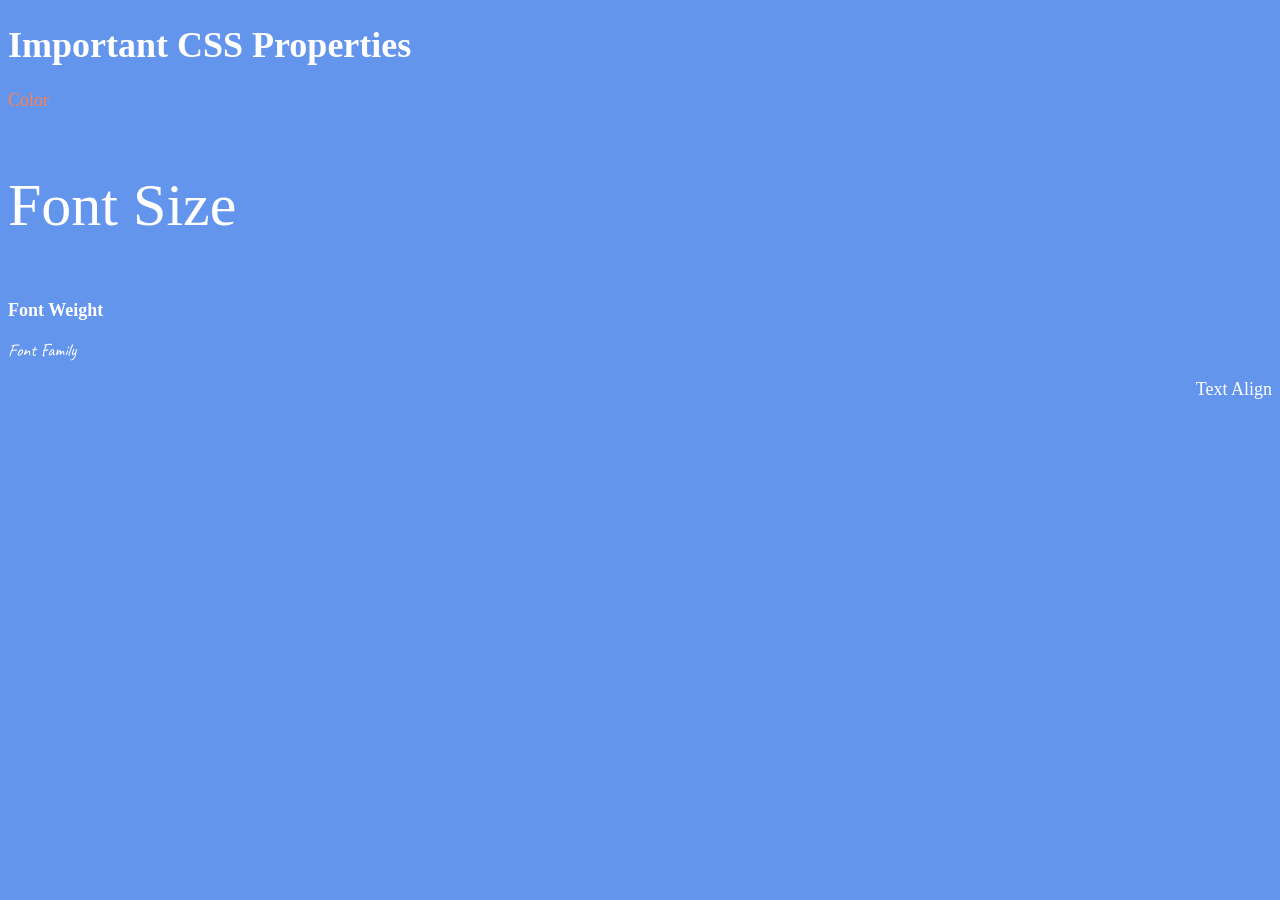
<file: Section 6/6.1+Font+Properties/index.html>
<!DOCTYPE html>
<html lang="en">

<head>
  <meta charset="UTF-8">
  <title>CSS Properties</title>
  <style>
    body {
      background-color: cornflowerblue;
      color: white;
      font-size: 18px;
    }

    /* Don't change the CSS above, add Your CSS below */
   #color{
    color: coral;
   }
   #font-size{
    font-size: 2rem;
   }
   #font-weight{
    font-weight: 900;
   }
    #font-family{
      font-family: 'Caveat', cursive;
    }
  
   #text-align{
    text-align: right;
   }
   html{
    font-size: 30px;
   }
    
  </style>
  <link rel="preconnect" href="https://fonts.googleapis.com">
<link rel="preconnect" href="https://fonts.gstatic.com" crossorigin>
<link href="https://fonts.googleapis.com/css2?family=Caveat:wght@400..700&display=swap" rel="stylesheet">
</head>

<body>
  <h1>Important CSS Properties</h1>
  <p id="color">Color</p>
  <p id="font-size">Font Size</p>
  <p id="font-weight">Font Weight</p>
  <p id="font-family">Font Family</p>
  <p id="text-align">Text Align</p>

  <!-- TODOs
  1. Change the color of <p>Color</p> to "coral" color.
  2. Change the font size of <p>Font Size</p> to 2X the size of the root font size.
  3. Change the font weight of <p>Font Weight</p> to 900.
  4. Change the font family of <p>Font Family</p> to the Google font Caveat with regular (400) font weight.
  Link: https://fonts.google.com/specimen/Caveat
  5. Change the <p>Text Align</p> to right align.
  6. Change the the root (html element) font size to 30px -->
</body>

</html>
</file>
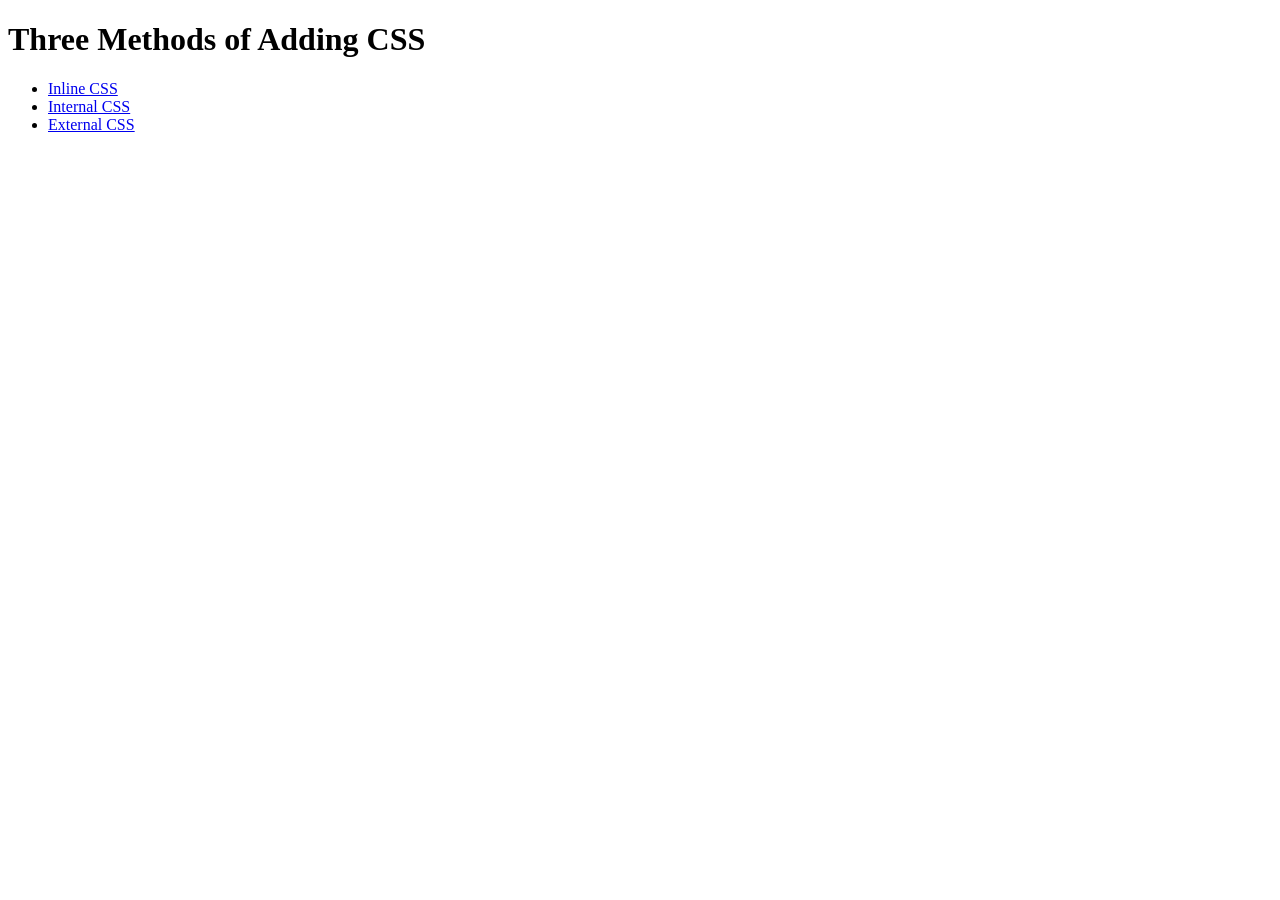
<file: Section 5/5.1+Adding+CSS/5.1. Adding CSS/index.html>
<!DOCTYPE html>
<html lang="en">

<head>
  <meta charset="UTF-8">
  <title>Adding CSS</title>
</head>

<body>
  <h1>Three Methods of Adding CSS</h1>
  <!-- Create 3 Links to The 3 Webpages: inline, internal and external -->
  <ul>
    <li><a href="inline.html">Inline CSS</a></li>
    <li><a href="internal.html">Internal CSS</a></li>
    <li><a href="external.html">External CSS</a></li>
  </ul>
</body>

</html>
</file>
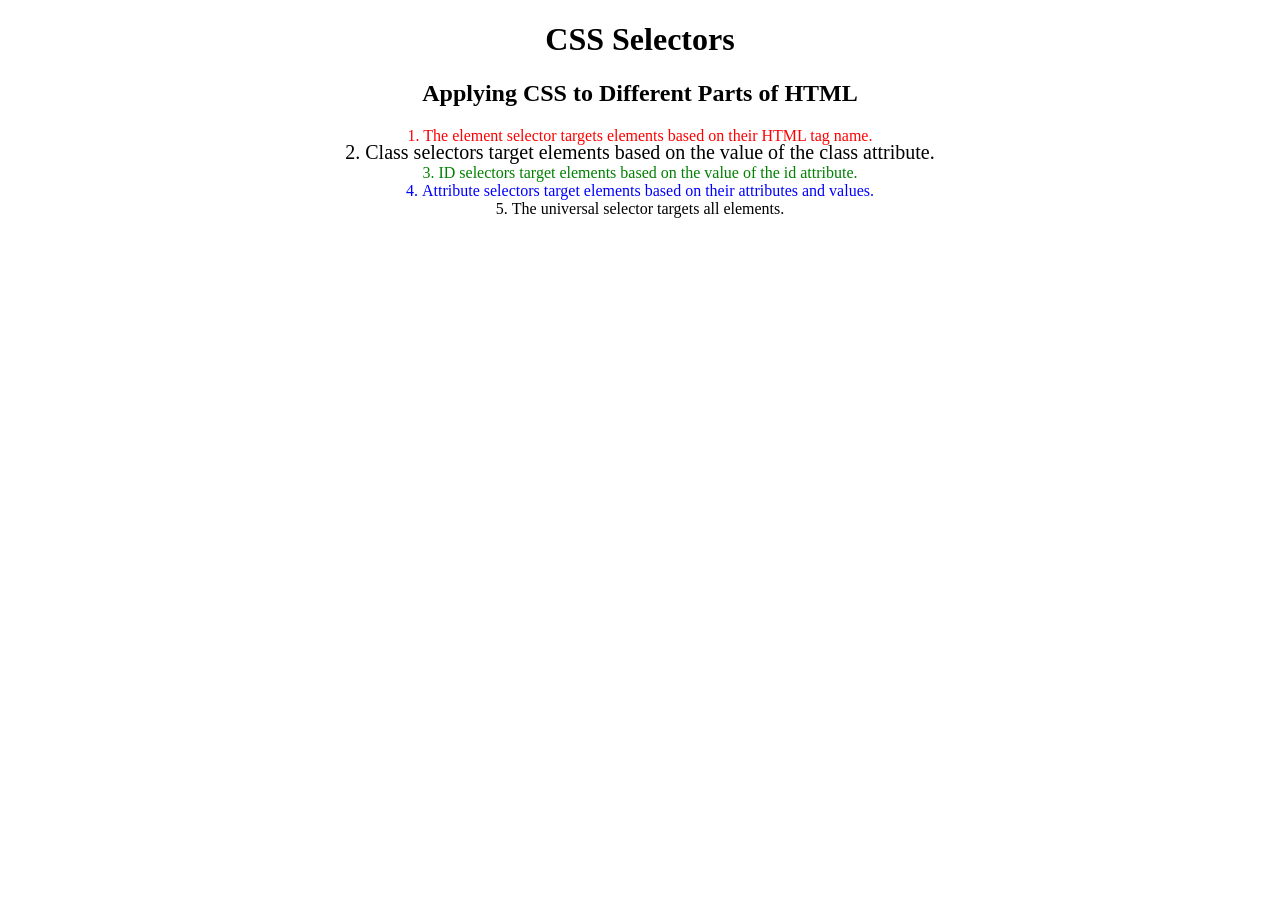
<file: Section 5/5.3+CSS+Selectors/5.3 CSS Selectors/index.html>
<!DOCTYPE html>
<html lang="en">

<head>
  <meta charset="UTF-8">
  <title>CSS Selectors</title>
  <link rel="stylesheet" href="./style.css" />
</head>

<body>
  <h1>CSS Selectors</h1>
  <h2>Applying CSS to Different Parts of HTML</h2>
  <!-- TODO 1: Set the CSS for all paragraph tags to "color: red" -->
  <p class="note">1. The element selector targets elements based on their HTML tag name.</p>

  <ol>
    <!-- TODO 2: Set the CSS for all elements with a class of "note" to "font-size: 20px" -->
    <li class="note" value="2">Class selectors target elements based on the value of the class attribute.</li>

    <!-- TODO 3: Set the CSS for the element with an id of "id-selector-demo" to "color: green" -->
    <li class="note" id="id-selector-demo" value="3">ID selectors target elements based on the value of the id
      attribute.</li>

    <!-- TODO 4: Set the CSS for the li elements that have the "value" attribute set to "4" to have "color: blue" -->
    <li class="note" value="4">Attribute selectors target elements based on their attributes and values.</li>

    <!-- TODO 5: Set all elements to have "text-align: center" -->
    <li class="note" value="5">The universal selector targets all elements.</li>
  </ol>
</body>

</html>
</file>
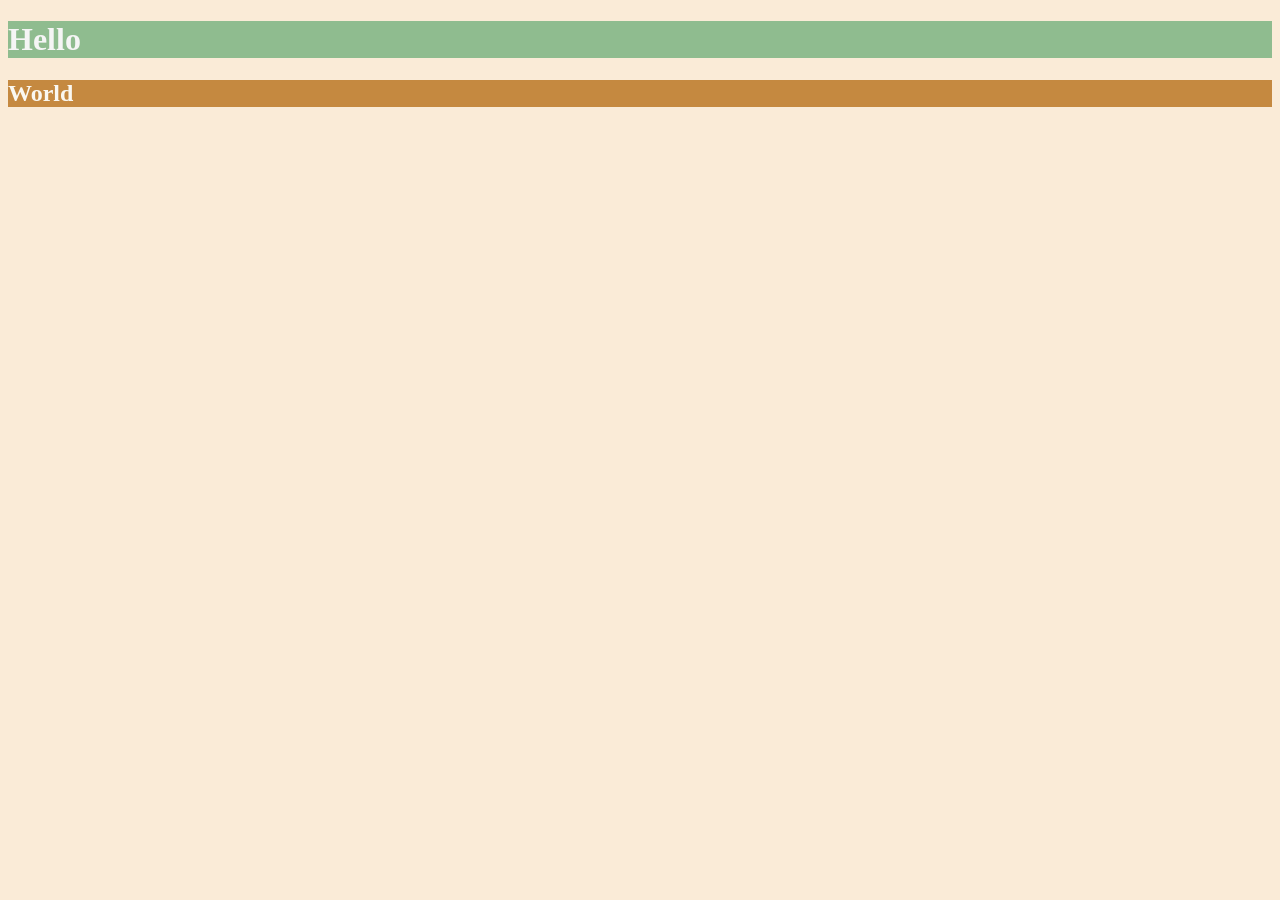
<file: Section 6/6.0+CSS+Colors/6.0 CSS Colors/index.html>
<!DOCTYPE html>
<html lang="en">

<head>
  <meta charset="UTF-8">
  <title>Colors</title>
  <style>
  /* Write your CSS code here. */
    /* 1. Make the background of the webpage "antiquewhite"
    2. Make the h1 "whitesmoke"
    3. Make the background of the h1 "darkseagreen"
    4. Make the h2 #FAF8F1
    5. Make the background of the h2 "#C58940" */
    html {
      background-color: antiquewhite;
    }
    h1 {
      color: whitesmoke;
      background-color: darkseagreen;
    }
    h2 {
      color: #FAF8F1;
      background-color: #C58940;
    }
  </style>
</head>

<body>
  <h1>Hello</h1>
  <h2>World</h2>
</body>

</html>
</file>
<file: Section 5/5.3+CSS+Selectors/5.3 CSS Selectors/style.css>
ol {
  margin-left: -40px;
  margin-top: -20px;
  list-style-position: inside;
}

/* Write your CSS below, don't change the rules above. */
p{
  color: red;
}
.note[value="2"]{
  font-size: 20px;
}
.note#id-selector-demo[value="3"]{
  color:green;
}
.note[value="4"]{
  
  color:blue;

}
*{
  text-align: center;
}
</file>
